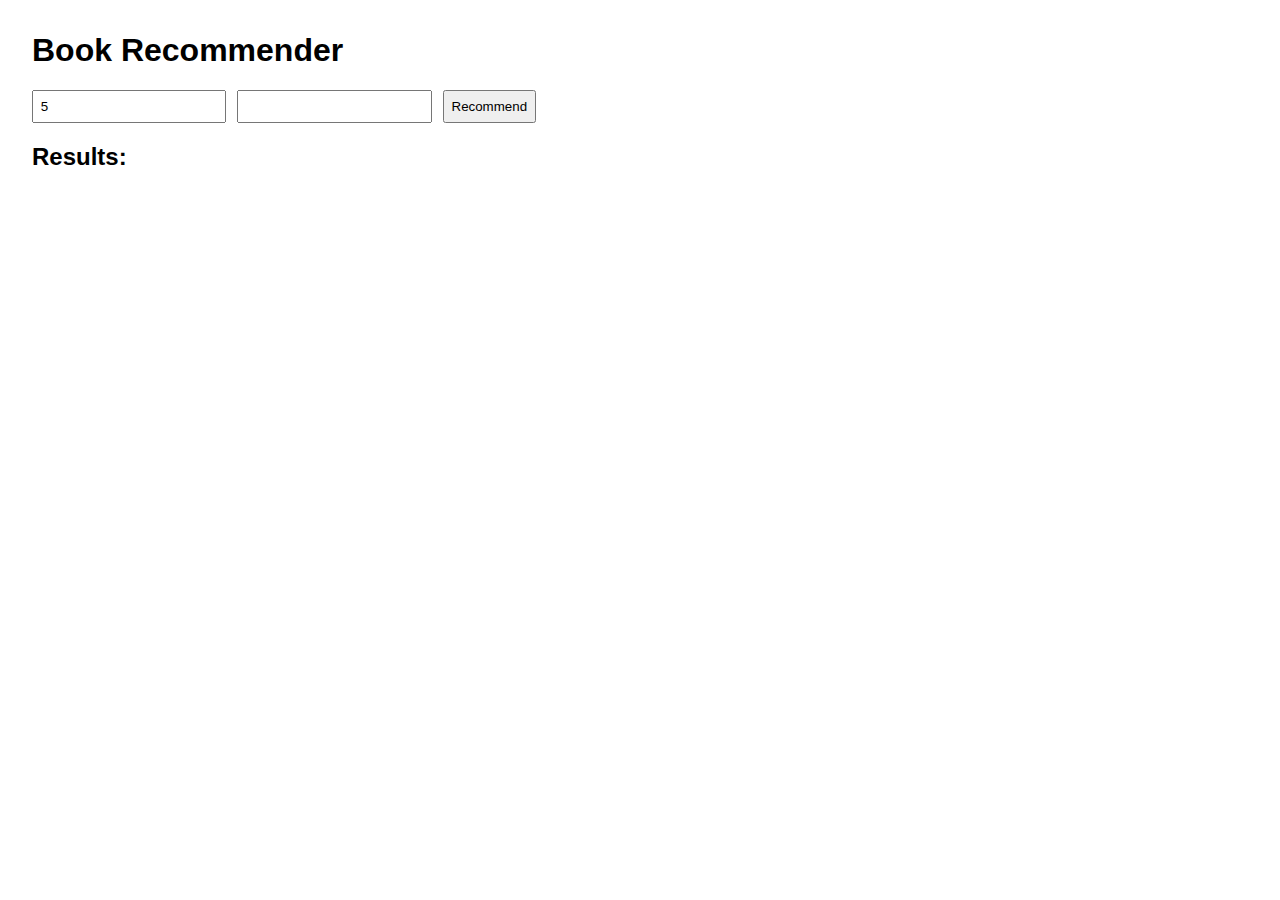
<file: templates/index.html>
<!DOCTYPE html>
<html>
  <head>
    <meta charset="utf-8" />
    <title>Book Recommender</title>
    <style>
      body {
        font-family: sans-serif;
        margin: 2em;
      }
      input,
      button {
        padding: 0.5em;
        margin-right: 0.5em;
      }
    </style>
  </head>
  <body>
    <h1>Book Recommender</h1>
    <input type="number" id="top-n" value="5" min="1" />

    <!-- <label for="book">Book title:</label> -->
    <input list="book-options" id="book-title-input" name="book" />
    <datalist id="book-options"></datalist>

    <!-- <input type="text" id="bookTitle" placeholder="Enter a book title" /> -->
    <button id="recommend-button">Recommend</button>

    <h2>Results:</h2>
    <ul id="results"></ul>
    <table id="results2"></table>
    <script type="module" src="/static/script.js"></script>
  </body>
</html>
</file>
